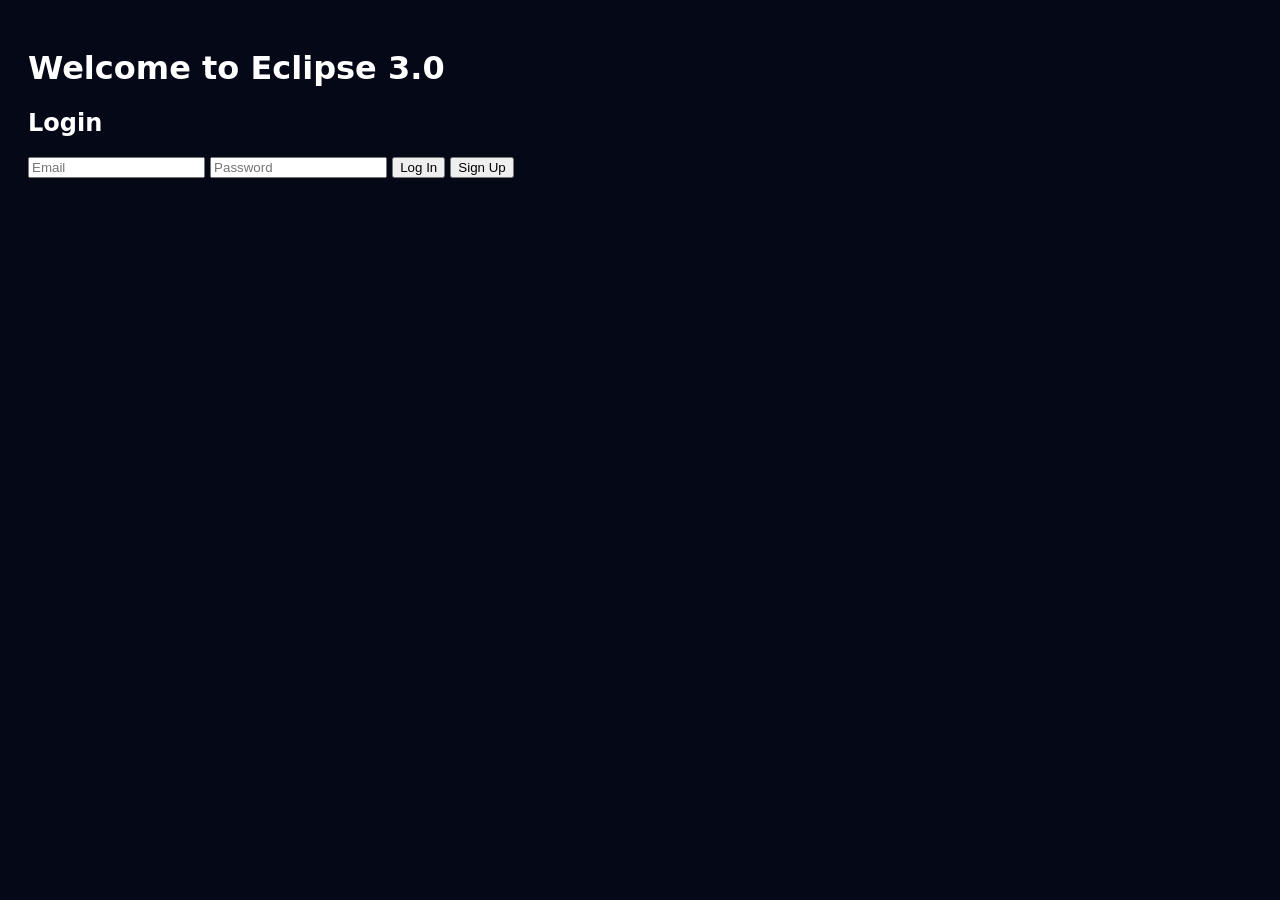
<file: index.html>
<!DOCTYPE html>
<html>
  <head>
    <title>Eclipse 3.0 — Login</title>
    <link rel="stylesheet" href="style.css">
  </head>
  <body>

    <h1>Welcome to Eclipse 3.0</h1>

    <div id="auth-box">
      <h2>Login</h2>

      <input id="email" type="email" placeholder="Email">
      <input id="password" type="password" placeholder="Password">

      <button id="login-btn">Log In</button>
      <button id="signup-btn">Sign Up</button>

      <p id="message"></p>
    </div>

    <script type="module" src="app.js"></script>

  </body>
</html>
</file>
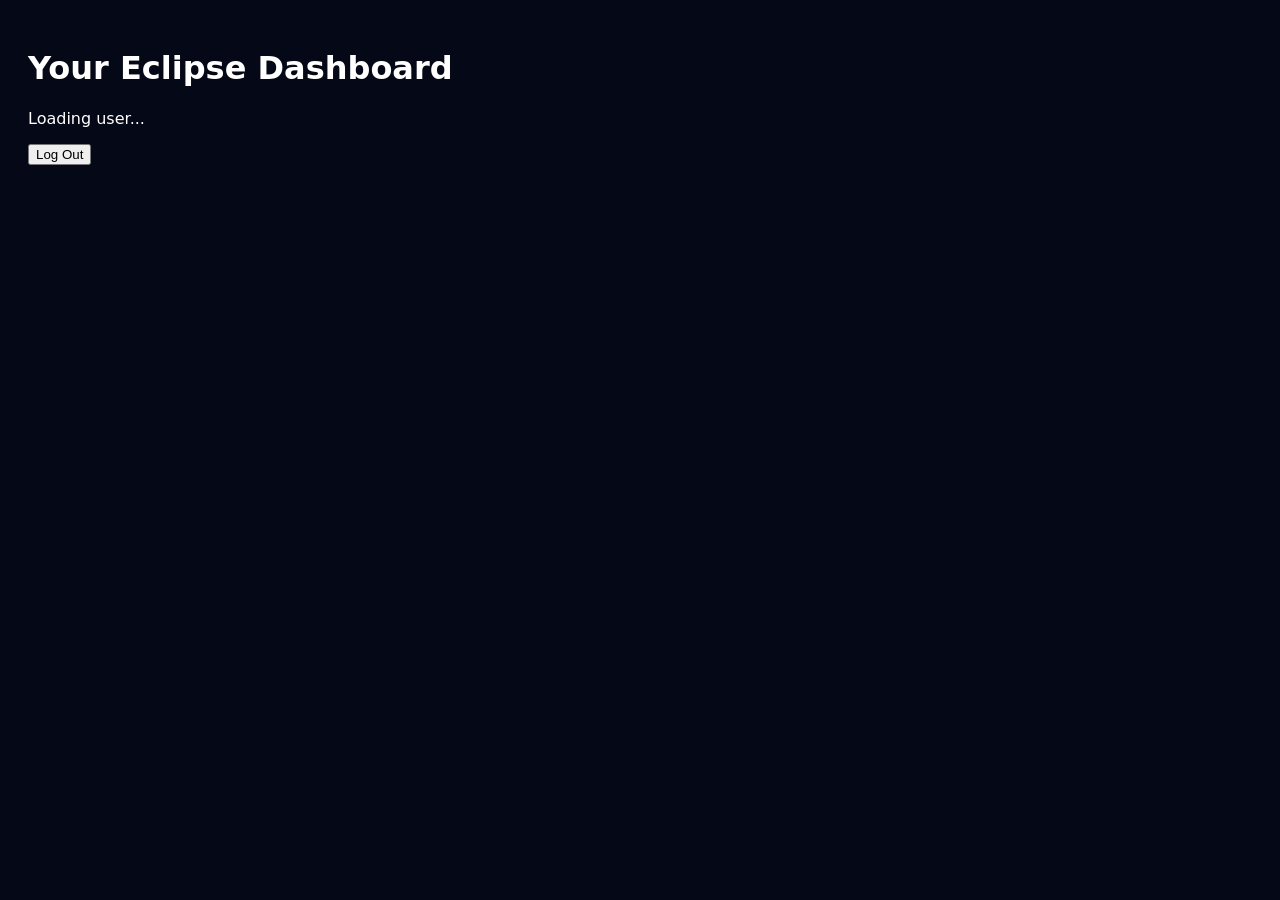
<file: dashboard.html>
<!DOCTYPE html>
<html>
  <head>
    <title>Eclipse 3.0 — Dashboard</title>
    <link rel="stylesheet" href="style.css">
  </head>
  <body>

    <h1>Your Eclipse Dashboard</h1>
    <p id="user-info">Loading user...</p>

    <button id="logout-btn">Log Out</button>

    <script type="module">
      import { createClient } from 'https://esm.sh/@supabase/supabase-js@2';

      const supabase = createClient('https://ddeylykymqsmfsarvbmr.supabase.co', 'sb_publishable_6-L62ClAnDz9vZvC1-RZQg_hDbi4Jd5');

      const userInfo = document.getElementById("user-info");

      const { data } = await supabase.auth.getUser();

      if (!data.user) {
        window.location.href = "index.html";
      } else {
        userInfo.textContent = "Logged in as: " + data.user.email;
      }

      document.getElementById("logout-btn").onclick = async () => {
        await supabase.auth.signOut();
        window.location.href = "index.html";
      };
    </script>

  </body>
</html>
</file>
<file: style.css>
body {
  font-family: system-ui, sans-serif;
  background: #050816;
  color: white;
  padding: 20px;
}
</file>
